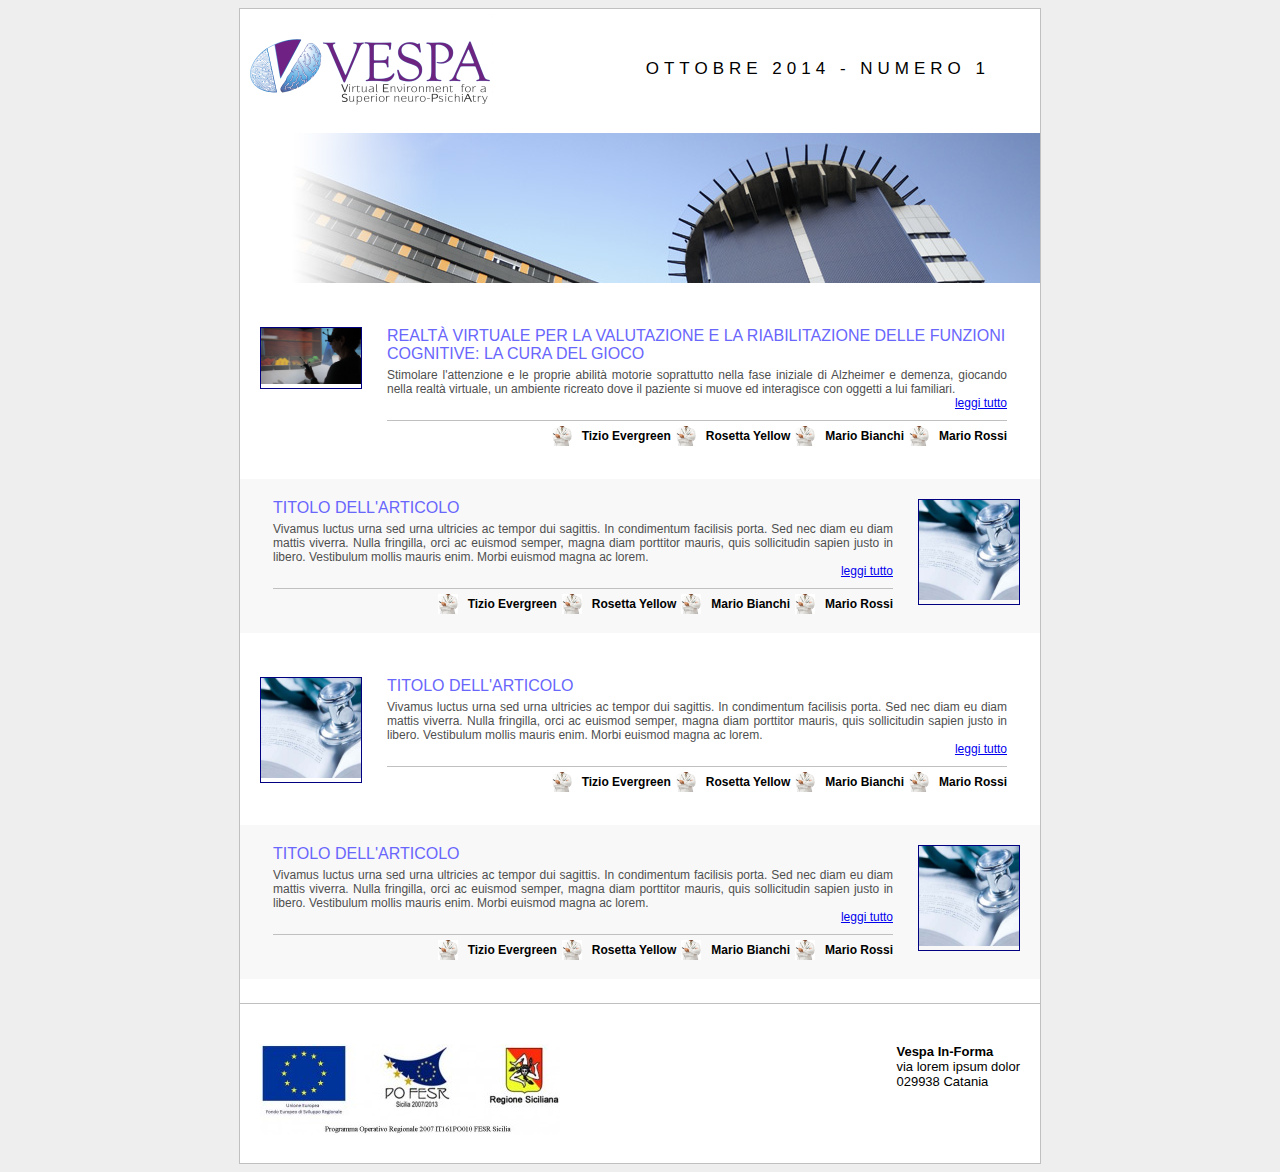
<file: 1/index.html>
<!DOCTYPE html>
<html lang="it">
<head>
	<meta charset="utf-8" />
	<title>VESPA IN-FORMA</title>
	<link rel="stylesheet" href="stile.css" type="text/css" />
</head>
<body>
<div id="page">
	<div id="header">
		<div id="logo"><img src="images/logo.png"></div>
		<div id="newsletter">Ottobre 2014 - numero 1</div>
	</div>
	<div id="banner">
		<img src="images/banner.jpg">
	</div>
	<div id="content">
		
		<div class="item">
			<div class="image"><img src="images/art1-small.jpg"></div>
			<div class="content">
			<div class="titolo">REALTÀ VIRTUALE PER LA VALUTAZIONE E LA RIABILITAZIONE DELLE FUNZIONI COGNITIVE: LA CURA DEL GIOCO </div>
			<div class="abstract">Stimolare l'attenzione e  le proprie abilità motorie soprattutto nella fase iniziale di Alzheimer e demenza, giocando nella realtà virtuale, un ambiente ricreato dove il paziente si muove ed interagisce con oggetti a lui familiari. 
			</div>
			<div class="more"><a href="articolo1.html">leggi tutto</a></div>	
			<div class="author">
				<div class="author-item"><img src="images/icon-author.jpg">Mario Rossi</div>
				<div class="author-item"><img src="images/icon-author.jpg">Mario Bianchi</div>
				<div class="author-item"><img src="images/icon-author.jpg">Rosetta Yellow</div>
				<div class="author-item"><img src="images/icon-author.jpg">Tizio Evergreen</div>
			</div>
			</div>
			
				
		</div>
		<div class="item">
			<div class="image"><img src="images/segnaposto.jpg"></div>
			<div class="content">
			<div class="titolo">Titolo dell'articolo</div>
			<div class="abstract">Vivamus luctus urna sed urna ultricies ac tempor dui sagittis. In condimentum facilisis porta. Sed nec diam eu diam mattis viverra. Nulla fringilla, orci ac euismod semper, magna diam porttitor mauris, quis sollicitudin sapien justo in libero. Vestibulum mollis mauris enim. Morbi euismod magna ac lorem.
			</div>
			<div class="more"><a href="articolo2.html">leggi tutto</a></div>	
			<div class="author">
				<div class="author-item"><img src="images/icon-author.jpg">Mario Rossi</div>
				<div class="author-item"><img src="images/icon-author.jpg">Mario Bianchi</div>
				<div class="author-item"><img src="images/icon-author.jpg">Rosetta Yellow</div>
				<div class="author-item"><img src="images/icon-author.jpg">Tizio Evergreen</div>
			</div>
			</div>
			
				
		</div>
		<div class="item">
			<div class="image"><img src="images/segnaposto.jpg"></div>
			<div class="content">
			<div class="titolo">Titolo dell'articolo</div>
			<div class="abstract">Vivamus luctus urna sed urna ultricies ac tempor dui sagittis. In condimentum facilisis porta. Sed nec diam eu diam mattis viverra. Nulla fringilla, orci ac euismod semper, magna diam porttitor mauris, quis sollicitudin sapien justo in libero. Vestibulum mollis mauris enim. Morbi euismod magna ac lorem.
			</div>
			<div class="more"><a href="articolo3.html">leggi tutto</a></div>	
			<div class="author">
				<div class="author-item"><img src="images/icon-author.jpg">Mario Rossi</div>
				<div class="author-item"><img src="images/icon-author.jpg">Mario Bianchi</div>
				<div class="author-item"><img src="images/icon-author.jpg">Rosetta Yellow</div>
				<div class="author-item"><img src="images/icon-author.jpg">Tizio Evergreen</div>
			</div>
			</div>
			
				
		</div>
		<div class="item">
			<div class="image"><img src="images/segnaposto.jpg"></div>
			<div class="content">
			<div class="titolo">Titolo dell'articolo</div>
			<div class="abstract">Vivamus luctus urna sed urna ultricies ac tempor dui sagittis. In condimentum facilisis porta. Sed nec diam eu diam mattis viverra. Nulla fringilla, orci ac euismod semper, magna diam porttitor mauris, quis sollicitudin sapien justo in libero. Vestibulum mollis mauris enim. Morbi euismod magna ac lorem.
			</div>
			<div class="more"><a href="#">leggi tutto</a></div>	
			<div class="author">
				<div class="author-item"><img src="images/icon-author.jpg">Mario Rossi</div>
				<div class="author-item"><img src="images/icon-author.jpg">Mario Bianchi</div>
				<div class="author-item"><img src="images/icon-author.jpg">Rosetta Yellow</div>
				<div class="author-item"><img src="images/icon-author.jpg">Tizio Evergreen</div>
			</div>
			</div>
			
				
		</div>
	</div>
	<div id="footer">
		<div id="partner"><img src="images/footer-loghi.jpg"></div>
		<div id="copy"><b>Vespa In-Forma</b><br>via lorem ipsum dolor<br>029938 Catania</div>
	</div>
</div>
</body>
</html>
</file>
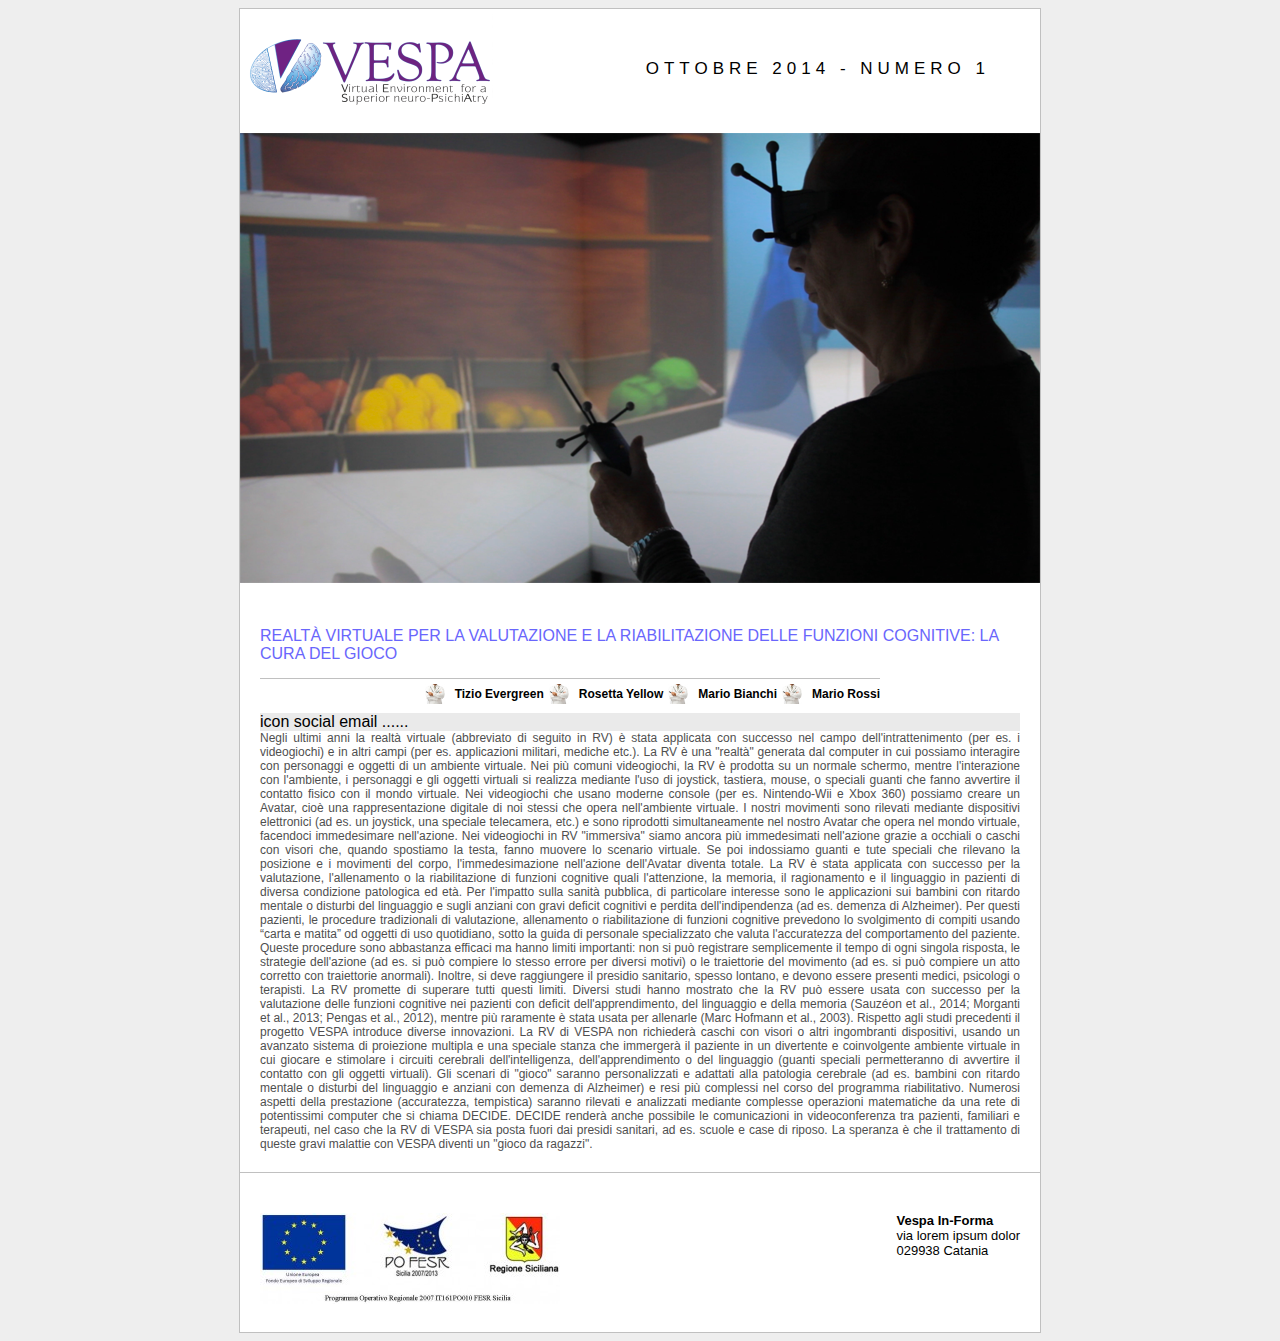
<file: 1/articolo1.html>
<!DOCTYPE html>
<html lang="it">
<head>
	<meta charset="utf-8" />
	<title>VESPA IN-FORMA</title>
	<link rel="stylesheet" href="stile.css" type="text/css" />
</head>
<body>
<div id="page">
	<div id="header">
		<div id="logo"><img src="images/logo.png"></div>
		<div id="newsletter">Ottobre 2014 - numero 1</div>
	</div>
	<div id="banner">
		<img src="images/art1.jpg">
	</div>
	<div id="content">
		
		<div class="item">
			
			<div class="content-art">
			<div class="titolo">REALTÀ VIRTUALE PER LA VALUTAZIONE E LA RIABILITAZIONE DELLE FUNZIONI COGNITIVE: LA CURA DEL GIOCO </div>
			<div class="author">
				<div class="author-item"><img src="images/icon-author.jpg">Mario Rossi</div>
				<div class="author-item"><img src="images/icon-author.jpg">Mario Bianchi</div>
				<div class="author-item"><img src="images/icon-author.jpg">Rosetta Yellow</div>
				<div class="author-item"><img src="images/icon-author.jpg">Tizio Evergreen</div>
			</div>
			<div class="icon-art">icon social email ......</div>

			<div class="abstract">Negli ultimi anni la realtà virtuale (abbreviato di seguito in RV) è stata applicata con successo nel campo dell'intrattenimento (per es. i videogiochi) e in altri campi (per es. applicazioni militari, mediche etc.). La RV è una "realtà" generata dal computer in cui possiamo interagire con personaggi e oggetti di un ambiente virtuale. Nei più comuni videogiochi, la RV è prodotta su un normale schermo, mentre l'interazione con l'ambiente, i personaggi e gli oggetti virtuali si realizza mediante l'uso di joystick, tastiera, mouse, o speciali guanti che fanno avvertire il contatto fisico con il mondo virtuale. Nei videogiochi che usano moderne console (per es. Nintendo-Wii e Xbox 360) possiamo creare un Avatar, cioè una rappresentazione digitale di noi stessi che opera nell'ambiente virtuale. I nostri movimenti sono rilevati mediante dispositivi elettronici (ad es. un joystick, una speciale telecamera, etc.) e sono riprodotti simultaneamente nel nostro Avatar che opera nel mondo virtuale, facendoci immedesimare nell'azione. Nei videogiochi in RV "immersiva" siamo ancora più immedesimati nell'azione grazie a occhiali o caschi con visori che, quando spostiamo la testa, fanno muovere lo scenario virtuale. Se poi indossiamo guanti e tute speciali che rilevano la posizione e i movimenti del corpo, l'immedesimazione nell'azione dell'Avatar diventa totale. 
 
La RV è stata applicata con successo per la valutazione, l'allenamento o la riabilitazione di funzioni cognitive quali l'attenzione, la memoria, il ragionamento e il linguaggio in pazienti di diversa condizione patologica ed età. Per l'impatto sulla sanità pubblica, di particolare interesse sono le applicazioni sui bambini con ritardo mentale o disturbi del linguaggio e sugli anziani con gravi deficit cognitivi e perdita dell'indipendenza (ad es. demenza di Alzheimer). Per questi pazienti, le procedure tradizionali di valutazione, allenamento o riabilitazione di funzioni cognitive prevedono lo svolgimento di compiti usando “carta e matita” od oggetti di uso quotidiano, sotto la guida di personale specializzato che valuta l'accuratezza del comportamento del paziente. Queste procedure sono abbastanza efficaci ma hanno limiti importanti: non si può registrare semplicemente il tempo di ogni singola risposta, le strategie dell'azione (ad es. si può compiere lo stesso errore per diversi motivi) o le traiettorie del movimento (ad es. si può compiere un atto corretto con traiettorie anormali). Inoltre, si deve raggiungere il presidio sanitario, spesso lontano, e devono essere presenti medici, psicologi o terapisti. La RV promette di superare tutti questi limiti.

Diversi studi hanno mostrato che la RV può essere usata con successo per la valutazione delle funzioni cognitive nei pazienti con deficit dell'apprendimento, del linguaggio e della memoria (Sauzéon et al., 2014; Morganti et al., 2013; Pengas et al., 2012), mentre più raramente è stata usata per allenarle (Marc Hofmann et al., 2003). Rispetto agli studi precedenti il progetto VESPA introduce diverse innovazioni.  La RV di VESPA non richiederà caschi con visori o altri ingombranti dispositivi, usando un avanzato sistema di proiezione multipla e una speciale stanza che immergerà il paziente in un divertente e coinvolgente ambiente virtuale in cui giocare e stimolare i circuiti cerebrali dell'intelligenza, dell'apprendimento o del linguaggio (guanti speciali permetteranno di avvertire il contatto con gli oggetti virtuali). Gli scenari di "gioco" saranno personalizzati e adattati alla patologia cerebrale (ad es. bambini con ritardo mentale o disturbi del linguaggio e anziani con demenza di Alzheimer) e resi più complessi nel corso del programma riabilitativo. Numerosi aspetti della prestazione (accuratezza, tempistica) saranno rilevati e analizzati mediante complesse operazioni matematiche da una rete di potentissimi computer che si chiama DECIDE. DECIDE renderà anche possibile le comunicazioni in videoconferenza tra pazienti, familiari e terapeuti, nel caso che la RV di VESPA sia posta fuori dai presidi sanitari, ad es. scuole e case di riposo. La speranza è che il trattamento di queste gravi malattie con VESPA diventi un "gioco da ragazzi".
</div>
				
			</div>
			
				
		</div>
		
	</div>
	<div id="footer">
		<div id="partner"><img src="images/footer-loghi.jpg"></div>
		<div id="copy"><b>Vespa In-Forma</b><br>via lorem ipsum dolor<br>029938 Catania</div>
	</div>
</div>
</body>
</html>
</file>
<file: 1/stile.css>
html, body {
	background-color: #eeeeee;
	font-family: "Helvetica Neue", Arial, Helvetica, Geneva, sans-serif;
}

#page {
	width: 800px;
	background-color: white;
	border: 1px solid silver;
	margin: auto;
}

#header,
#content,
#footer {
	width: 100%;
	display: inline-block;
}

#header {
	border-bottom: 1px solid silver;
	display: inline;
}

#logo {
	float: left;
	padding: 5px;
}

#newsletter {
	float: right;
	text-transform: uppercase;
	font-size: 17px;
	padding: 50px;
	letter-spacing: 5px;
}

.content {
width: 620px;
float: right;
}
.content-art {
width: 100%;
}
.item {
display: inline-block;
padding: 40px 20px 0px 20px;
}
.item .icon-art {
background: #eaeaea;
align:right;
}

.item .image {
	float: left;
	width: 100px;
	border: 1px solid navy;
	margin-right: 25px;
}
.item .image-art img{
	float: left;
	width: 250px;
	border: 1px solid navy;
	margin-right: 15px;
}
.item:nth-child(2n) .image {
	float: right;
	width: 100px;
	border: 1px solid navy;
	margin-right: 0px;
	margin-left: 25px;
}

.item:nth-child(2n) {
	background-color: #f8f8f8;
	width: 760px;
	padding-top: 20px;
	padding-bottom: 10px;
	margin-top: 20px;
}

.item .image img{
	width: 100px;
}
.item .titolo {
	text-transform: uppercase;
	margin-bottom: 5px;
	color: #6966fc;

}


.item .abstract {
	font-size: 12px;
	color: #4f4f4f;
	text-align: justify;
}

.item .author {
	width: 620px;
	display: inline-block;
	text-align: right;
	border-top: 1px solid silver;
	margin-top: 10px;
}

.item .author-item {
	float: right;
	font-weight: bold;
	font-size: 12px;
	line-height: 30px;
}

.item .author-item img {
	width: 20px;
	float: left;
	vertical-align: middle;
	padding: 5px;
	margin-right: 5px;
}

.item .more {
	text-align: right;
	font-size: 12px;
}


/* FOOTER */

#footer {
	margin-top: 20px;
	border-top: 1px solid silver;
	padding-top: 20px;
}

#partner {
	padding: 20px;
	float: left;
}

#copy {
	padding: 20px;
	float: right;
	font-size: 13px;
}
</file>
